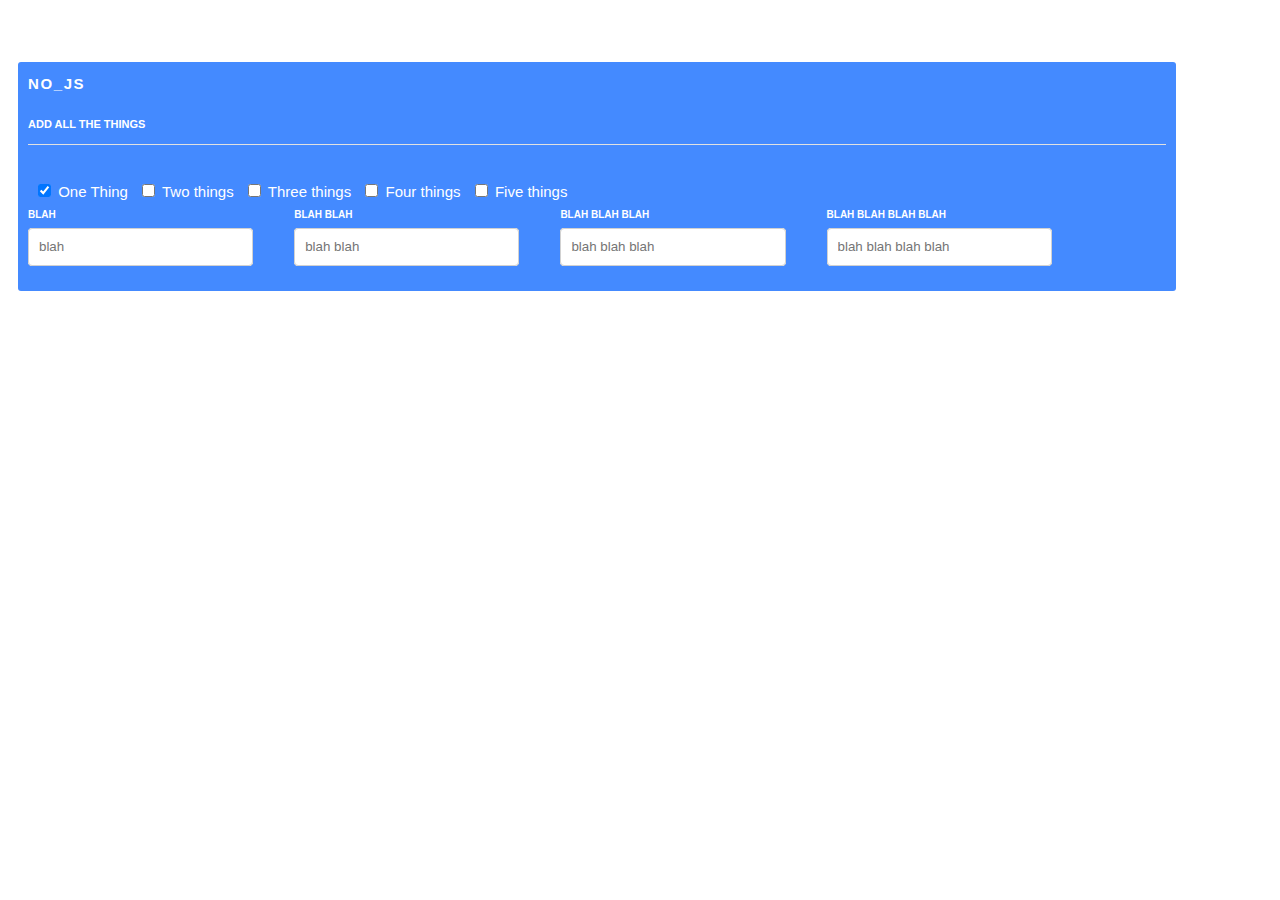
<file: index.html>
<head>
	<link rel="stylesheet" type="text/css" href="index.css">
    <link rel="stylesheet" href="skeleton.css">
</head>

<body> 
<br>
<div class="application-section" style="margin-top: 3rem; background-color: #448AFF; width:90%; margin-left: 1rem;">

	  <div class="row">
	    <div class="twelve columns title" style="color: #FFF;">No_JS</div>
	  </div>

	  <div class="row" style="margin-top: 2rem;">
	    <b style="text-transform: uppercase; font-size: 1.1rem;">Add all the things</b>
	    <hr style="margin-top: 1rem;"/>
	  </div>


	  	<input checked style="margin-left: 1rem;" type="checkbox"> One Thing</input>
	  	<input id="in1" style="margin-left: 1rem;" type="checkbox"> Two things</input>
	  	<input id="in2" style="margin-left: 1rem;" type="checkbox"> Three things</input>
	  	<input id="in3" style="margin-left: 1rem;" type="checkbox"> Four things</input>
	  	<input id="in4" style="margin-left: 1rem;" type="checkbox"> Five things</input>

		<div class="row two" style="margin-top: -.5rem; color:fff; z-index: 2;">
	      <div class='three columns'><label style="text-transform: uppercase; font-size: 1rem;">blah</label><input class="u-full-width" type="text" id="employment_history_company_1" placeholder="blah" style="color: #212121;"></div>
	      <div class='three columns'><label style="text-transform: uppercase; font-size: 1rem;">blah blah</label><input class="u-full-width" type="text" placeholder="blah blah" style="color: #212121;"></div>
	      <div class='three columns'><label style="text-transform: uppercase; font-size: 1rem;">blah blah blah</label><input class="u-full-width" type="text" placeholder="blah blah blah" style="color: #212121;"></div>
	      <div class='three columns'><label style="text-transform: uppercase; font-size: 1rem;">blah blah blah blah</label><input class="u-full-width" type="text" placeholder="blah blah blah blah" style="color: #212121;"></div>
		</div>

		<div class="row two work three four five">
	      <div class='three columns'><label style="text-transform: uppercase; font-size: 1rem;">blah</label><input class="u-full-width" type="text" id="employment_history_company_1" placeholder="blah" style="color: #212121;"></div>
	      <div class='three columns'><label style="text-transform: uppercase; font-size: 1rem;">blah blah</label><input class="u-full-width" type="text" placeholder="blah blah" style="color: #212121;"></div>
	      <div class='three columns'><label style="text-transform: uppercase; font-size: 1rem;">blah blah blah</label><input class="u-full-width" type="text" placeholder="blah blah blah" style="color: #212121;"></div>
	      <div class='three columns'><label style="text-transform: uppercase; font-size: 1rem;">blah blah blah blah</label><input class="u-full-width" type="text" placeholder="blah blah blah blah" style="color: #212121;"></div>
		</div>

		<div class="row two three four five">
	      <div class='three columns'><label style="text-transform: uppercase; font-size: 1rem;">blah</label><input class="u-full-width" type="text" id="employment_history_company_1" placeholder="blah" style="color: #212121;"></div>
	      <div class='three columns'><label style="text-transform: uppercase; font-size: 1rem;">blah blah</label><input class="u-full-width" type="text" placeholder="blah blah" style="color: #212121;"></div>
	      <div class='three columns'><label style="text-transform: uppercase; font-size: 1rem;">blah blah blah</label><input class="u-full-width" type="text" placeholder="blah blah blah" style="color: #212121;"></div>
	      <div class='three columns'><label style="text-transform: uppercase; font-size: 1rem;">blah blah blah blah</label><input class="u-full-width" type="text" placeholder="blah blah blah blah" style="color: #212121;"></div>
		</div>
		<div class="row two four five">
	      <div class='three columns'><label style="text-transform: uppercase; font-size: 1rem;">blah</label><input class="u-full-width" type="text" id="employment_history_company_1" placeholder="blah" style="color: #212121;"></div>
	      <div class='three columns'><label style="text-transform: uppercase; font-size: 1rem;">blah blah</label><input class="u-full-width" type="text" placeholder="blah blah" style="color: #212121;"></div>
	      <div class='three columns'><label style="text-transform: uppercase; font-size: 1rem;">blah blah blah</label><input class="u-full-width" type="text" placeholder="blah blah blah" style="color: #212121;"></div>
	      <div class='three columns'><label style="text-transform: uppercase; font-size: 1rem;">blah blah blah blah</label><input class="u-full-width" type="text" placeholder="blah blah blah blah" style="color: #212121;"></div>
		</div>
		<div class="row two five">
	      <div class='three columns'><label style="text-transform: uppercase; font-size: 1rem;">blah</label><input class="u-full-width" type="text" id="employment_history_company_1" placeholder="blah" style="color: #212121;"></div>
	      <div class='three columns'><label style="text-transform: uppercase; font-size: 1rem;">blah blah</label><input class="u-full-width" type="text" placeholder="blah blah" style="color: #212121;"></div>
	      <div class='three columns'><label style="text-transform: uppercase; font-size: 1rem;">blah blah blah</label><input class="u-full-width" type="text" placeholder="blah blah blah" style="color: #212121;"></div>
	      <div class='three columns'><label style="text-transform: uppercase; font-size: 1rem;">blah blah blah blah</label><input class="u-full-width" type="text" placeholder="blah blah blah blah" style="color: #212121;"></div>
		</div>
		
</div>

<br>


</body>
</file>
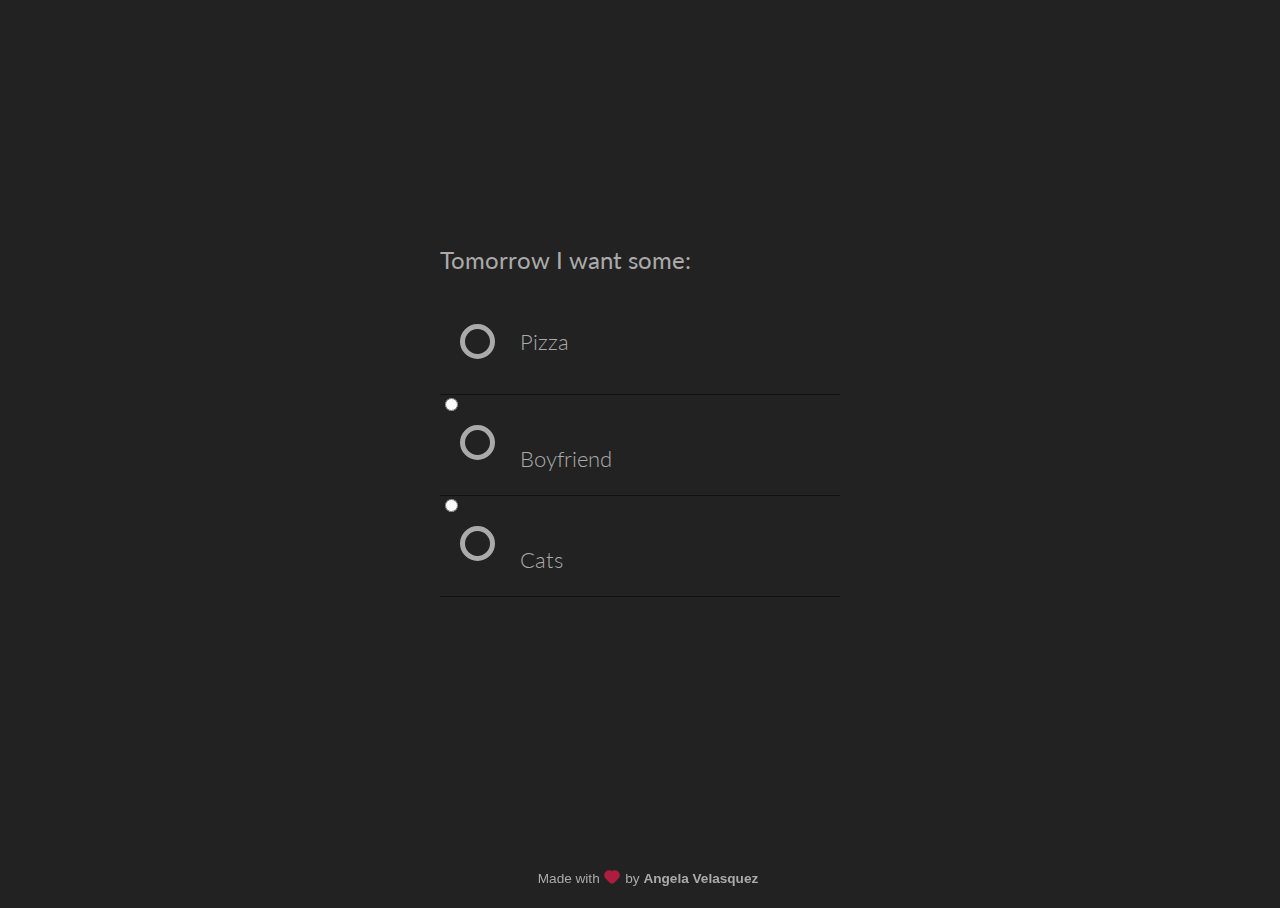
<file: kk.html>
<head>
  <link rel="stylesheet" type="text/css" href="kk.css">
</head>
<body>
<div class="container">
	
	<h2>Tomorrow I want some:</h2>
	
  <ul>
  <li>
    
    <label for="f-option">Pizza</label>
    
    <div class="check"></div>
  </li>
  
  <li>
    <input type="radio" id="s-option" name="selector">
    <label for="s-option">Boyfriend</label>
    
    <div class="check"><div class="inside"></div></div>
  </li>
  
  <li>
    <input type="radio" id="t-option" name="selector">
    <label for="t-option">Cats</label>
    
    <div class="check"><div class="inside"></div></div>
  </li>
</ul>
</div>

<div class="signature">
	<p>Made with <i class="much-heart"></i> by <a href="http://codepen.io/AngelaVelasquez">Angela Velasquez</a></p>
</div>
</body>
</file>
<file: index.css>
.title {
  text-transform: uppercase;
  font-weight: 600;
  color: #555;
  letter-spacing: .16rem;
}

.application-section {
  background-color: #363636; 
  border-radius: 3px; 
  padding: 1rem;
  color: #FFF;
}

.really{
	display:inline-block;
}

.two{
	margin-top: -7.4rem; z-index:1; position:relative; display: inline-block; width: inherit;
	color:#448AFF;
}

#in1:checked ~ .work{
	margin-top: 1rem;
	color: #FFF;
	z-index: 3;
}
#in2:checked ~ .three{
	margin-top: 1rem;
	color: #FFF;
	z-index: 4;
}
#in3:checked ~ .four{
	margin-top: 1rem;
	color: #FFF;
	z-index: 5;
}
#in4:checked ~ .five{
	color: #FFF;
	z-index: 6;
	margin-top: 1rem;
}
</file>
<file: skeleton.css>
/*
* Skeleton V2.0.4
* Copyright 2014, Dave Gamache
* www.getskeleton.com
* Free to use under the MIT license.
* http://www.opensource.org/licenses/mit-license.php
* 12/29/2014
*/


/* Table of contents
––––––––––––––––––––––––––––––––––––––––––––––––––
- Grid
- Base Styles
- Typography
- Links
- Buttons
- Forms
- Lists
- Code
- Tables
- Spacing
- Utilities
- Clearing
- Media Queries
*/


/* Grid
–––––––––––––––––––––––––––––––––––––––––––––––––– */
.container {
  position: relative;
  width: 100%;
  max-width: 960px;
  margin: 0 auto;
  padding: 0 20px;
  box-sizing: border-box; }
.column,
.columns {
  width: 100%;
  float: left;
  box-sizing: border-box; }

/* For devices larger than 400px */
@media (min-width: 400px) {
  .container {
    width: 85%;
    padding: 0; }
}

/* For devices larger than 550px */
@media (min-width: 550px) {
  .container {
    width: 80%; }
  .column,
  .columns {
    margin-left: 4%; }
  .column:first-child,
  .columns:first-child {
    margin-left: 0; }

  .one.column,
  .one.columns                    { width: 4.66666666667%; }
  .two.columns                    { width: 13.3333333333%; }
  .three.columns                  { width: 22%;            }
  .four.columns                   { width: 30.6666666667%; }
  .five.columns                   { width: 39.3333333333%; }
  .six.columns                    { width: 48%;            }
  .seven.columns                  { width: 56.6666666667%; }
  .eight.columns                  { width: 65.3333333333%; }
  .nine.columns                   { width: 74.0%;          }
  .ten.columns                    { width: 82.6666666667%; }
  .eleven.columns                 { width: 91.3333333333%; }
  .twelve.columns                 { width: 100%; margin-left: 0; }

  .one-third.column               { width: 30.6666666667%; }
  .two-thirds.column              { width: 65.3333333333%; }

  .one-half.column                { width: 48%; }

  /* Offsets */
  .offset-by-one.column,
  .offset-by-one.columns          { margin-left: 8.66666666667%; }
  .offset-by-two.column,
  .offset-by-two.columns          { margin-left: 17.3333333333%; }
  .offset-by-three.column,
  .offset-by-three.columns        { margin-left: 26%;            }
  .offset-by-four.column,
  .offset-by-four.columns         { margin-left: 34.6666666667%; }
  .offset-by-five.column,
  .offset-by-five.columns         { margin-left: 43.3333333333%; }
  .offset-by-six.column,
  .offset-by-six.columns          { margin-left: 52%;            }
  .offset-by-seven.column,
  .offset-by-seven.columns        { margin-left: 60.6666666667%; }
  .offset-by-eight.column,
  .offset-by-eight.columns        { margin-left: 69.3333333333%; }
  .offset-by-nine.column,
  .offset-by-nine.columns         { margin-left: 78.0%;          }
  .offset-by-ten.column,
  .offset-by-ten.columns          { margin-left: 86.6666666667%; }
  .offset-by-eleven.column,
  .offset-by-eleven.columns       { margin-left: 95.3333333333%; }

  .offset-by-one-third.column,
  .offset-by-one-third.columns    { margin-left: 34.6666666667%; }
  .offset-by-two-thirds.column,
  .offset-by-two-thirds.columns   { margin-left: 69.3333333333%; }

  .offset-by-one-half.column,
  .offset-by-one-half.columns     { margin-left: 52%; }

}


/* Base Styles
–––––––––––––––––––––––––––––––––––––––––––––––––– */
/* NOTE
html is set to 62.5% so that all the REM measurements throughout Skeleton
are based on 10px sizing. So basically 1.5rem = 15px :) */
html {
  font-size: 62.5%; }
body {
  font-size: 1.5em; /* currently ems cause chrome bug misinterpreting rems on body element */
  line-height: 1.6;
  font-weight: 400;
  font-family: "Raleway", "HelveticaNeue", "Helvetica Neue", Helvetica, Arial, sans-serif;
  color: #222; }


/* Typography
–––––––––––––––––––––––––––––––––––––––––––––––––– */
h1, h2, h3, h4, h5, h6 {
  margin-top: 0;
  margin-bottom: 2rem;
  font-weight: 300; }
h1 { font-size: 4.0rem; line-height: 1.2;  letter-spacing: -.1rem;}
h2 { font-size: 3.6rem; line-height: 1.25; letter-spacing: -.1rem; }
h3 { font-size: 3.0rem; line-height: 1.3;  letter-spacing: -.1rem; }
h4 { font-size: 2.4rem; line-height: 1.35; letter-spacing: -.08rem; }
h5 { font-size: 1.8rem; line-height: 1.5;  letter-spacing: -.05rem; }
h6 { font-size: 1.5rem; line-height: 1.6;  letter-spacing: 0; }

/* Larger than phablet */
@media (min-width: 550px) {
  h1 { font-size: 5.0rem; }
  h2 { font-size: 4.2rem; }
  h3 { font-size: 3.6rem; }
  h4 { font-size: 3.0rem; }
  h5 { font-size: 2.4rem; }
  h6 { font-size: 1.5rem; }
}

p {
  margin-top: 0; }


/* Links
–––––––––––––––––––––––––––––––––––––––––––––––––– */
a {
  color: #1EAEDB; }
a:hover {
  color: #0FA0CE; }


/* Buttons
–––––––––––––––––––––––––––––––––––––––––––––––––– */
.button,
button,
input[type="submit"],
input[type="reset"],
input[type="button"] {
  display: inline-block;
  height: 38px;
  padding: 0 30px;
  color: #555;
  text-align: center;
  font-size: 11px;
  font-weight: 600;
  line-height: 38px;
  letter-spacing: .1rem;
  text-transform: uppercase;
  text-decoration: none;
  white-space: nowrap;
  background-color: transparent;
  border-radius: 4px;
  border: 1px solid #bbb;
  cursor: pointer;
  box-sizing: border-box; }
.button:hover,
button:hover,
input[type="submit"]:hover,
input[type="reset"]:hover,
input[type="button"]:hover,
.button:focus,
button:focus,
input[type="submit"]:focus,
input[type="reset"]:focus,
input[type="button"]:focus {
  color: #388E3C;
  border-color: #888;
  outline: 0; }
.button.button-primary,
button.button-primary,
input[type="submit"].button-primary,
input[type="reset"].button-primary,
input[type="button"].button-primary {
  color: #FFF;
  background-color: #33C3F0;
  border-color: #33C3F0; }
.button.button-primary:hover,
button.button-primary:hover,
input[type="submit"].button-primary:hover,
input[type="reset"].button-primary:hover,
input[type="button"].button-primary:hover,
.button.button-primary:focus,
button.button-primary:focus,
input[type="submit"].button-primary:focus,
input[type="reset"].button-primary:focus,
input[type="button"].button-primary:focus {
  color: #FFF;
  background-color: #1EAEDB;
  border-color: #1EAEDB; }

.button.button-emphasis, input[type="submit"].button-emphasis {
  background-color: #363636;
  color: #FFF;
  border-color: #363636;
}

.button.button-emphasis:hover, input[type="submit"].button-emphasis:hover {
  color: #388E3C;
}


/* Forms
–––––––––––––––––––––––––––––––––––––––––––––––––– */
input[type="email"],
input[type="number"],
input[type="search"],
input[type="text"],
input[type="tel"],
input[type="url"],
input[type="password"],
textarea,
select {
  height: 38px;
  padding: 6px 10px; /* The 6px vertically centers text on FF, ignored by Webkit */
  background-color: #fff;
  border: 1px solid #D1D1D1;
  border-radius: 4px;
  box-shadow: none;
  box-sizing: border-box; }
/* Removes awkward default styles on some inputs for iOS */
input[type="email"],
input[type="number"],
input[type="search"],
input[type="text"],
input[type="tel"],
input[type="url"],
input[type="password"],
textarea {
  -webkit-appearance: none;
     -moz-appearance: none;
          appearance: none; }
textarea {
  min-height: 65px;
  padding-top: 6px;
  padding-bottom: 6px; }
input[type="email"]:focus,
input[type="number"]:focus,
input[type="search"]:focus,
input[type="text"]:focus,
input[type="tel"]:focus,
input[type="url"]:focus,
input[type="password"]:focus,
textarea:focus,
select:focus {
  border: 1px solid #C8E6C9;
  outline: 0; }
label,
legend {
  display: block;
  margin-bottom: .5rem;
  font-weight: 600; }
fieldset {
  padding: 0;
  border-width: 0; }
input[type="checkbox"],
input[type="radio"] {
  display: inline; }
label > .label-body {
  display: inline-block;
  margin-left: .5rem;
  font-weight: normal; }


/* Lists
–––––––––––––––––––––––––––––––––––––––––––––––––– */
ul {
  list-style: circle inside; }
ol {
  list-style: decimal inside; }
ol, ul {
  padding-left: 0;
  margin-top: 0; }
ul ul,
ul ol,
ol ol,
ol ul {
  margin: 1.5rem 0 1.5rem 3rem;
  font-size: 90%; }
li {
  margin-bottom: 1rem; }


/* Code
–––––––––––––––––––––––––––––––––––––––––––––––––– */
code {
  padding: .2rem .5rem;
  margin: 0 .2rem;
  font-size: 90%;
  white-space: nowrap;
  background: #F1F1F1;
  border: 1px solid #E1E1E1;
  border-radius: 4px; }
pre > code {
  display: block;
  padding: 1rem 1.5rem;
  white-space: pre; }


/* Tables
–––––––––––––––––––––––––––––––––––––––––––––––––– */
th,
td {
  padding: 12px 15px;
  text-align: left;
  /*border-bottom: 1px solid #E1E1E1;*/ }
th:first-child,
td:first-child {
  padding-left: 3rem; }
th:last-child,
td:last-child {
  padding-right: 0; }


/* Spacing
–––––––––––––––––––––––––––––––––––––––––––––––––– */
button,
.button {
  margin-bottom: 1rem; }
input,
textarea,
select,
fieldset {
  margin-bottom: 1.5rem; }
pre,
blockquote,
dl,
figure,
table,
p,
ul,
ol,
form {
  margin-bottom: 2.5rem; }


/* Utilities
–––––––––––––––––––––––––––––––––––––––––––––––––– */
.u-full-width {
  width: 100%;
  box-sizing: border-box; }
.u-max-full-width {
  max-width: 100%;
  box-sizing: border-box; }
.u-pull-right {
  float: right; }
.u-pull-left {
  float: left; }


/* Misc
–––––––––––––––––––––––––––––––––––––––––––––––––– */
hr {
  margin-top: 3rem;
  margin-bottom: 3.5rem;
  border-width: 0;
  border-top: 1px solid #E1E1E1; }


/* Clearing
–––––––––––––––––––––––––––––––––––––––––––––––––– */

/* Self Clearing Goodness */
.container:after,
.row:after,
.u-cf {
  content: "";
  display: table;
  clear: both; }


/* Media Queries
–––––––––––––––––––––––––––––––––––––––––––––––––– */
/*
Note: The best way to structure the use of media queries is to create the queries
near the relevant code. For example, if you wanted to change the styles for buttons
on small devices, paste the mobile query code up in the buttons section and style it
there.
*/


/* Larger than mobile */
@media (min-width: 400px) {}

/* Larger than phablet (also point when grid becomes active) */
@media (min-width: 550px) {}

/* Larger than tablet */
@media (min-width: 750px) {}

/* Larger than desktop */
@media (min-width: 1000px) {}

/* Larger than Desktop HD */
@media (min-width: 1200px) {}
</file>
<file: kk.css>
@import url('http://fonts.googleapis.com/css?family=Lato');

body, html{
  height: 100%;
  background: #222222;
	font-family: 'Lato', sans-serif;
}

.container{
  display: block;
  position: absolute;
  margin: auto;
  height: 450px;
  width: 400px;
  bottom: 0; left:0; right: 0; top:0;
  padding: 0;
}

h2 {
	color: #AAAAAA;
	font-weight: normal;
}

.container ul{
  list-style: none;
  height: 100%;
  width: 100%;
  margin: 0;
  padding: 0;
}


ul li{
  color: #AAAAAA;
  display: block;
  position: relative;
  float: left;
  width: 100%;
  height: 100px;
	border-bottom: 1px solid #111111;
}

/*ul li input[type=radio]{
  position: absolute;
  visibility: hidden;
}*/

ul li label{
  display: block;
  position: relative;
  font-weight: 300;
  font-size: 1.35em;
  padding: 25px 25px 25px 80px;
  margin: 10px auto;
  height: 30px;
  z-index: 9;
  cursor: pointer;
  -webkit-transition: all 0.25s linear;
}

ul li:hover label{
	color: #FFFFFF;
}

ul li .check{
  display: block;
  position: absolute;
  border: 5px solid #AAAAAA;
  border-radius: 100%;
  height: 25px;
  width: 25px;
  top: 30px;
  left: 20px;
	z-index: 5;
	transition: border .25s linear;
	-webkit-transition: border .25s linear;
}

ul li:hover .check {
  border: 5px solid #FFFFFF;
}

ul li .check::before {
  display: block;
  position: absolute;
	content: '';
  border-radius: 100%;
  height: 15px;
  width: 15px;
  top: 5px;
	left: 5px;
  margin: auto;
	transition: background 0.25s linear;
	-webkit-transition: background 0.25s linear;
}

input[type=radio]:checked ~ .check {
  border: 5px solid #0DFF92;
}

input[type=radio]:checked ~ .check::before{
  background: #0DFF92;
}

input[type=radio]:checked ~ label{
  color: #0DFF92;
}

.signature {
	position: fixed;
	margin: auto;
	bottom: 0;
	top: auto;
	width: 100%;
}

.signature p{
	text-align: center;
	font-family: Helvetica, Arial, Sans-Serif;
	font-size: 0.85em;
	color: #AAAAAA;
}

.signature .much-heart{
	display: inline-block;
	position: relative;
	margin: 0 4px;
	height: 10px;
	width: 10px;
	background: #AC1D3F;
	border-radius: 4px;
	-ms-transform: rotate(45deg);
    -webkit-transform: rotate(45deg);
    transform: rotate(45deg);
}

.signature .much-heart::before, 
.signature .much-heart::after {
	  display: block;
  content: '';
  position: absolute;
  margin: auto;
  height: 10px;
  width: 10px;
  border-radius: 5px;
  background: #AC1D3F;
  top: -4px;
}

.signature .much-heart::after {
	bottom: 0;
	top: auto;
	left: -4px;
}

.signature a {
	color: #AAAAAA;
	text-decoration: none;
	font-weight: bold;
}
</file>
